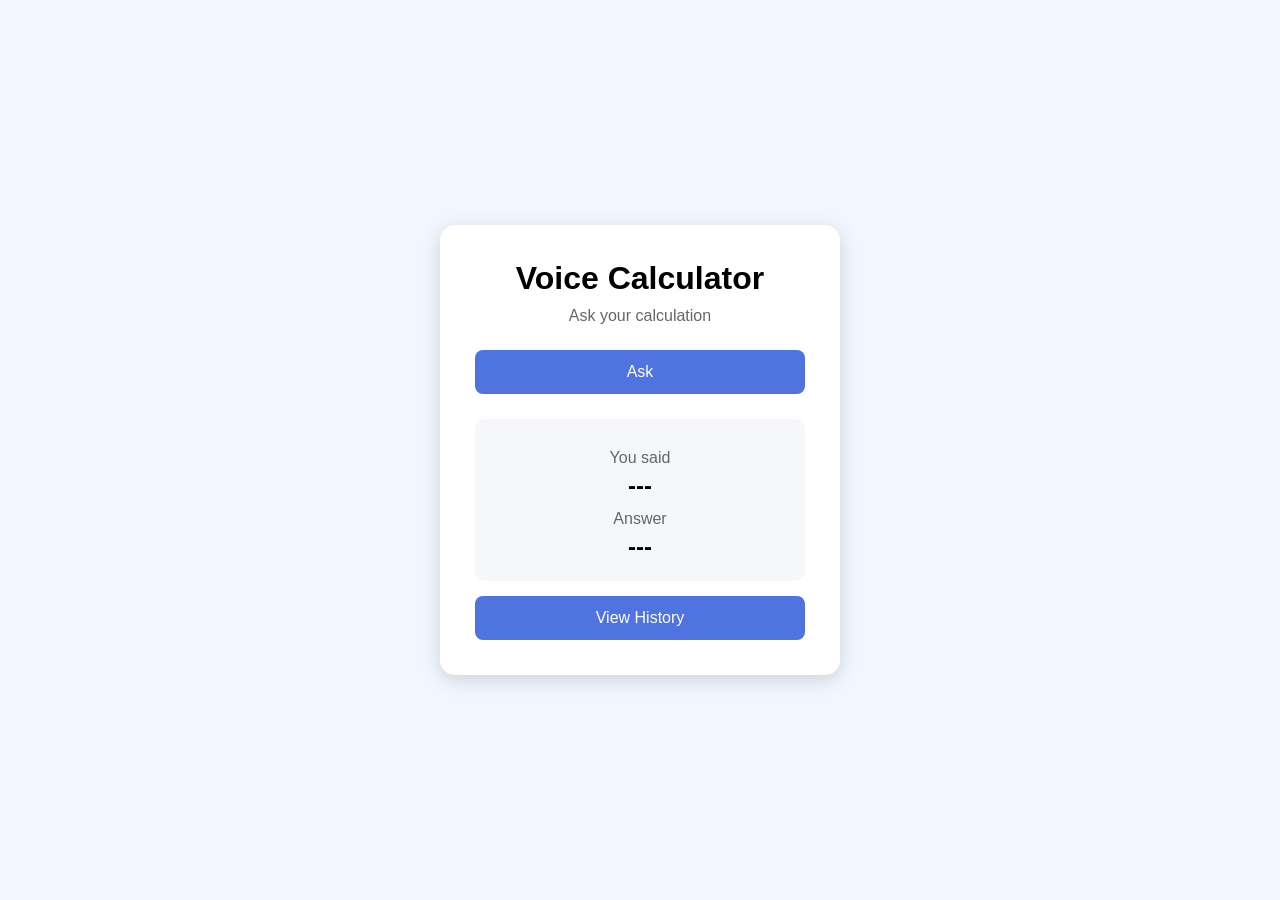
<file: index.html>
<!DOCTYPE html>
<html>
<head>
    <meta charset="UTF-8">
    <meta http-equiv="refresh" content="0; url=frontend/index.html">
    <title>Voice</title>
</head>
<body>
    <p>Opening Voice...</p>
</body>
</html>
</file>
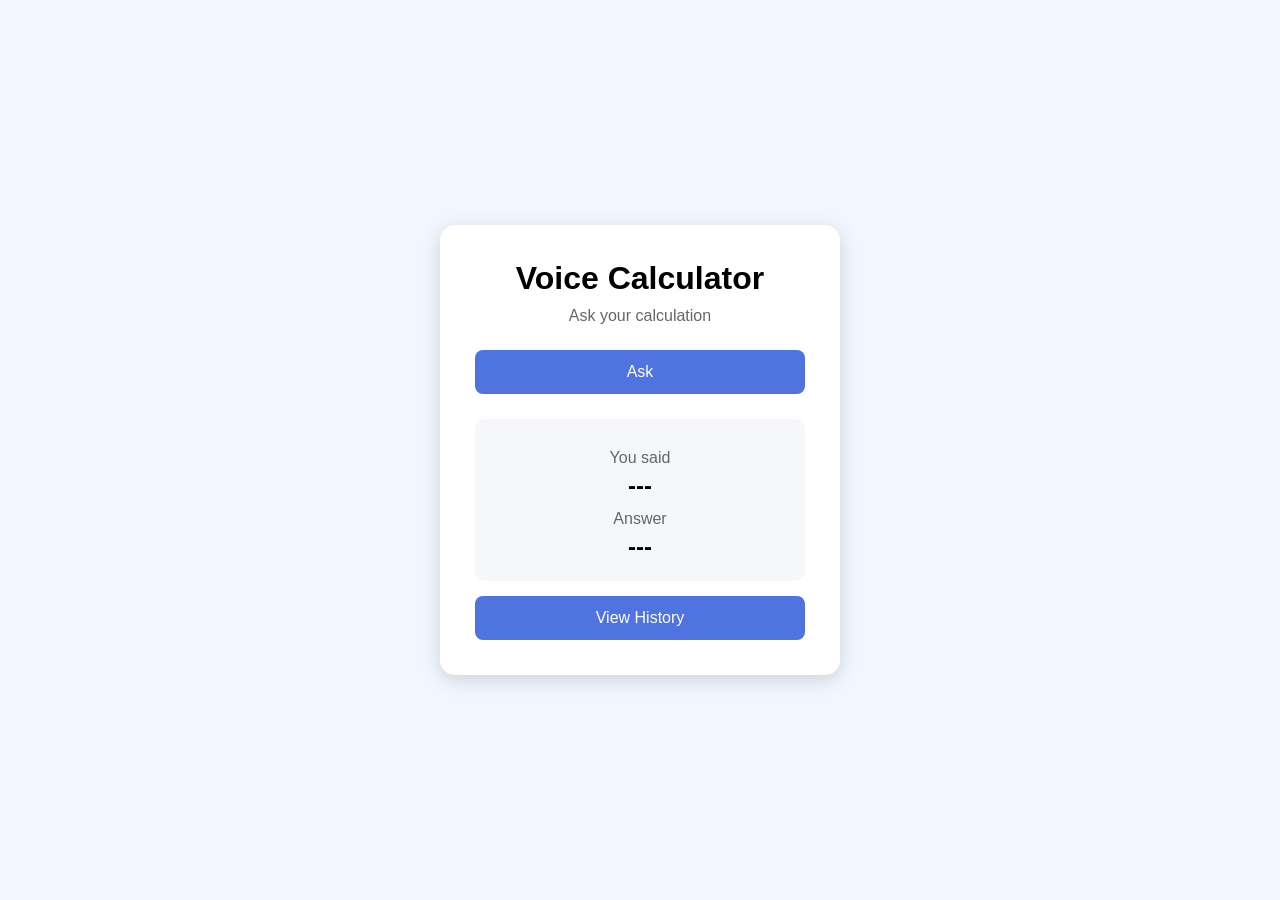
<file: frontend/index.html>
<!DOCTYPE html>
<html lang="en">

<head>
    <meta charset="UTF-8">
    <meta name="viewport" content="width=device-width, initial-scale=1.0">

    <title>Voice Calculator</title>

    <link rel="stylesheet" href="style.css">
</head>

<body>

    <div class="container">

        <h1>Voice Calculator</h1>

        <p class="subtitle">
            Ask your calculation
        </p>

        <button id="voiceButton">
            Ask
        </button>

        <div class="result-box">

            <p>You said</p>
            <h2 id="expression">---</h2>

            <p>Answer</p>
            <h2 id="answer">---</h2>

        </div>

        <a href="history.html" class="history-button">
            View History
        </a>

    </div>

    <script src="script.js?v=2"></script>

</body>

</html>
</file>
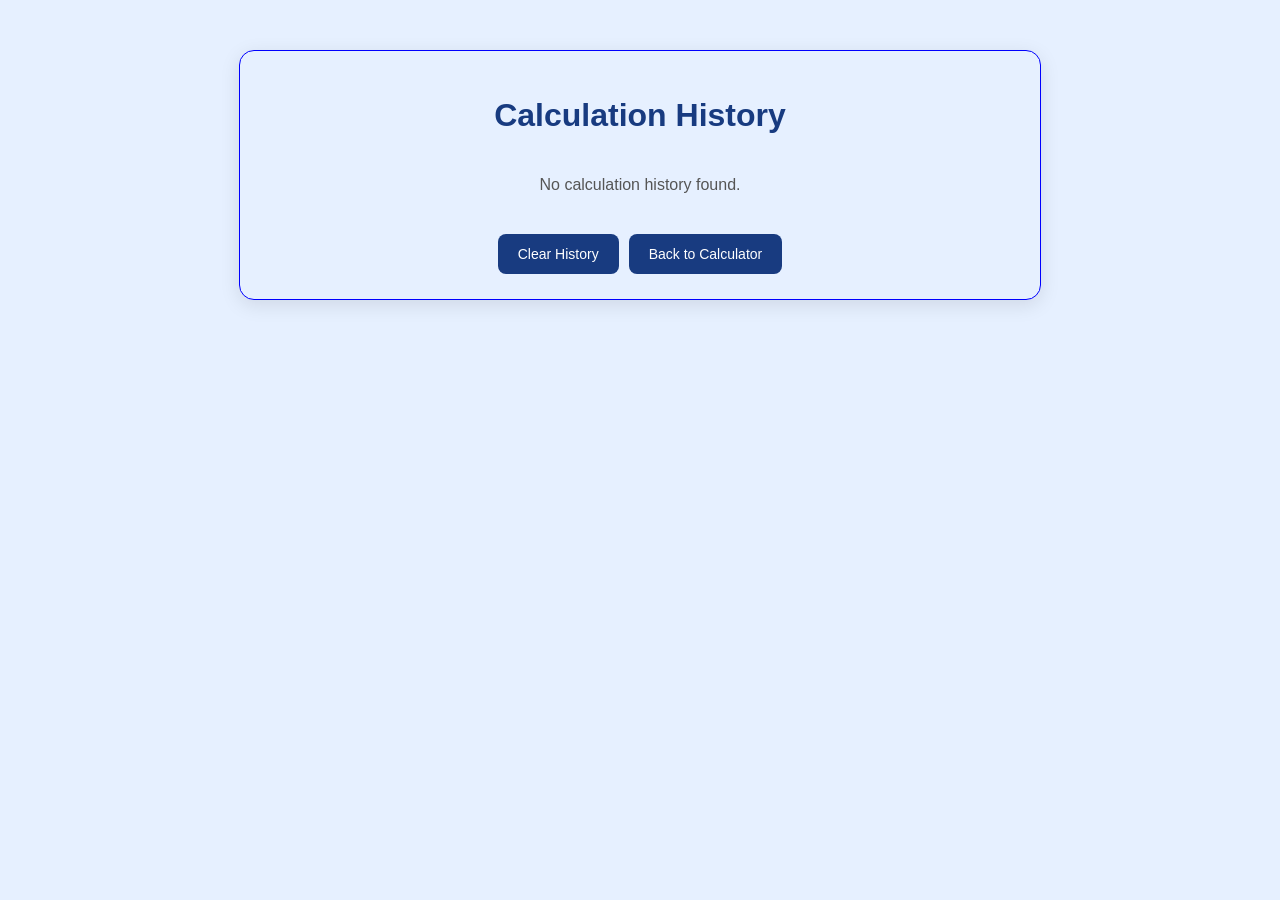
<file: frontend/history.html>
<!DOCTYPE html>
<html lang="en">
<head>
    <meta charset="UTF-8">
    <meta name="viewport" content="width=device-width, initial-scale=1.0">
    <title>Calculation History</title>

    <style>
        body {
            margin: 0;
            padding: 20px;
            font-family: Arial, sans-serif;
            background: #e6f0ff;
        }

        .container {
            width: 90%;
            max-width: 750px;
            margin: 30px auto;
            padding: 25px;
            background: #e6f0ff;
            border-radius: 15px;
            border: 1px solid blue;
            box-shadow: 0 5px 20px rgba(0, 0, 0, 0.1);
        }

        h1 {
            text-align: center;
            color: #183b80;
        }

        .result-box {
            background: #f8f9fa;
            padding: 12px 15px;
            margin: 12px auto;
            border-radius: 8px;
            border: 1px solid #ddd;
            overflow-wrap: anywhere;
        }

        .result-box p {
            margin: 5px 0;
            color: #666;
            font-size: 13px;
        }

        .result-box h3 {
            margin: 3px 0 8px;
            font-size: 18px;
        }

        .button-container {
            display: flex;
            justify-content: center;
            flex-wrap: wrap;
            gap: 10px;
            margin-top: 20px;
        }

        button, .history-button {
            padding: 12px 20px;
            border: none;
            border-radius: 8px;
            cursor: pointer;
            background: #183b80;
            color: white;
            text-decoration: none;
            font-size: 14px;
        }

        button:hover, .history-button:hover {
            background: #315bb0;
        }

        .empty-message {
            text-align: center;
            padding: 20px;
            color: #555;
        }
    </style>
</head>

<body>
    <div class="container">
        <h1>Calculation History</h1>

        <div id="history"></div>

        <div class="button-container">
            <button id="clearButton">Clear History</button>
            <a href="index.html" class="history-button">Back to Calculator</a>
        </div>
    </div>

    <script>
        function loadHistory() {
            const container = document.getElementById("history");
            const records = JSON.parse(
                localStorage.getItem("voiceHistory") || "[]"
            );

            container.replaceChildren();

            if (records.length === 0) {
                const message = document.createElement("p");
                message.className = "empty-message";
                message.textContent = "No calculation history found.";
                container.appendChild(message);
                return;
            }

            records.forEach(item => {
                const box = document.createElement("div");
                box.className = "result-box";

                const expressionLabel = document.createElement("p");
                expressionLabel.textContent = "Expression";

                const expression = document.createElement("h3");
                expression.textContent = item.expression;

                const answerLabel = document.createElement("p");
                answerLabel.textContent = "Answer";

                const answer = document.createElement("h3");
                answer.textContent = item.answer;

                const date = document.createElement("p");
                date.textContent = item.created_at || "";

                box.append(
                    expressionLabel,
                    expression,
                    answerLabel,
                    answer,
                    date
                );

                container.appendChild(box);
            });
        }

        document.getElementById("clearButton").addEventListener("click", () => {
            if (confirm("Do you want to delete all history?")) {
                localStorage.removeItem("voiceHistory");
                loadHistory();
            }
        });

        loadHistory();
    </script>
</body>
</html>
</file>
<file: frontend/style.css>
* {
    margin: 0;
    padding: 0;
    box-sizing: border-box;
}

body {
    font-family: Arial, sans-serif;
    background: #f2f6ff;
    min-height: 100vh;

    display: flex;
    justify-content: center;
    align-items: center;
}

.container {
    width: 400px;
    padding: 35px;

    background: white;
    border-radius: 15px;

    text-align: center;

    box-shadow: 0 5px 20px rgba(0, 0, 0, 0.15);
}

h1 {
    margin-bottom: 10px;
}

.subtitle {
    color: #666;
    margin-bottom: 25px;
}

button,
.history-button {
    width: 100%;
    padding: 13px;
    margin-top: 15px;

    border: none;
    border-radius: 8px;

    background: #4f73df;
    color: white;

    font-size: 16px;
    cursor: pointer;

    text-decoration: none;
    display: block;
}

button:hover,
.history-button:hover {
    background: #3659c7;
}

.result-box {
    margin-top: 25px;
    padding: 20px;

    background: #f5f7fb;
    border-radius: 10px;
}

.result-box p {
    margin-top: 10px;
    color: #666;
}

.result-box h2 {
    margin-top: 5px;
}
/* History Page */

#history {
    margin-top: 25px;
    margin-bottom: 25px;
}

#history .result-box {
    margin-bottom: 20px;
}

#history .result-box p {
    margin-bottom: 5px;
}

#history .result-box h3 {
    margin-top: 5px;
    margin-bottom: 15px;
}

#history .result-box p:last-child {
    font-size: 14px;
    opacity: 0.7;
}

#history + button {
    margin-right: 10px;
}

.history-button {
    display: inline-block;
    margin-top: 15px;
    text-decoration: none;
}
</file>
